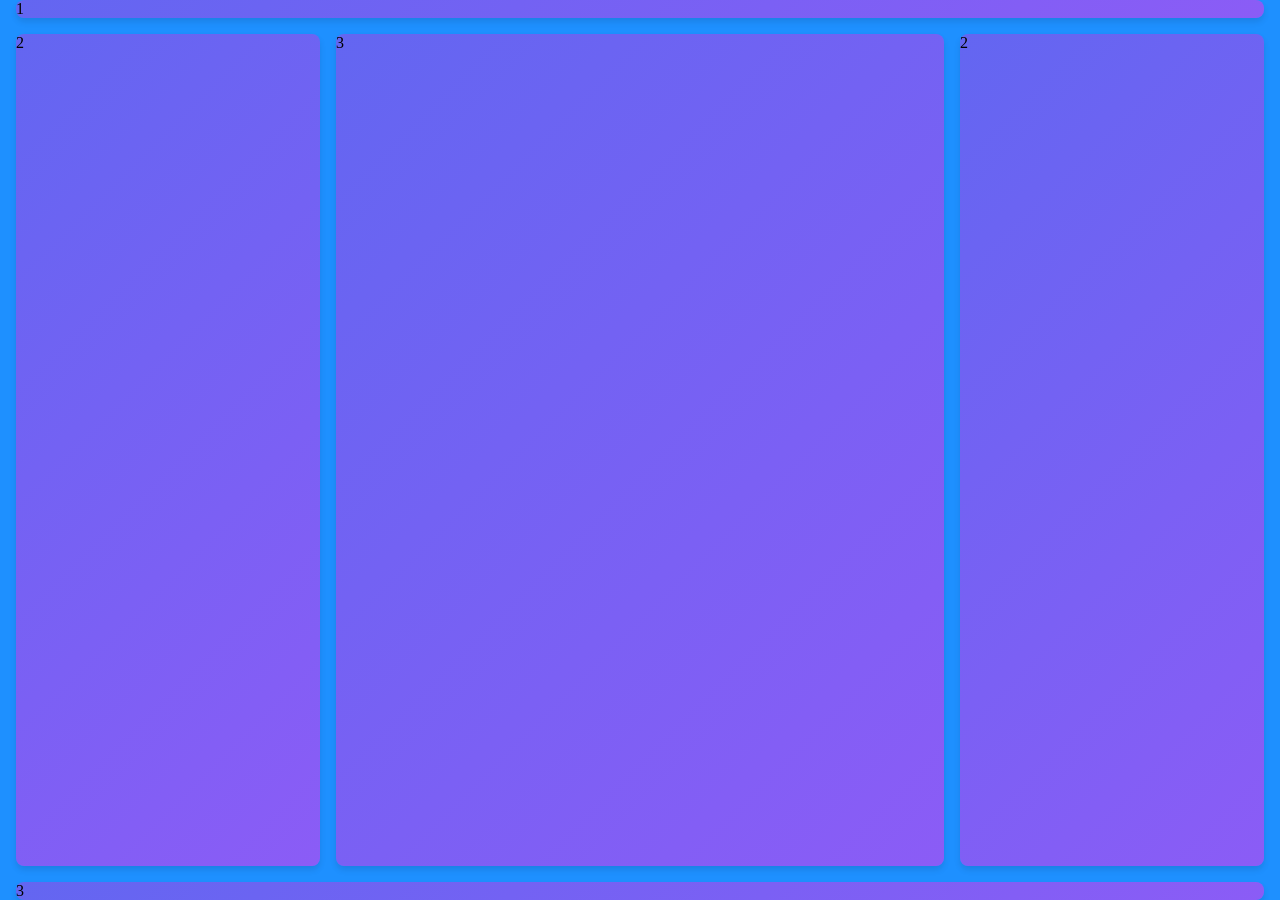
<file: marco-layouts/css-grid-layout.html>
<html>
<head>
	<style>

		html, body {
			height:100%;
			padding:0;
			margin:0;
		}
			
		.container {
			background-color: dodgerblue;
			height: calc(100% - 0px);
			padding: 0 1rem;
			display: grid;
			grid-gap: 1rem;
			grid-template-columns: 1fr 2fr 1fr;
			grid-template-rows: auto 1fr auto;
			grid-template-areas:
			"header header header"
			"sidebar-left main sidebar-right"
			"footer footer footer";
		}
		.container div {
			background: linear-gradient(135deg, #6366f1 0%, #8b5cf6 100%);
			border: 0px solid rgba(255, 255, 255, 0.3);
			border-radius: 8px;
			box-shadow: 0 4px 6px rgba(0, 0, 0, 0.1);
		}

		.container div.header {
			grid-area: header;
		}

		.container div.sidebar-left {
			grid-area: sidebar-left;
		}

		.container div.main {
			grid-area: main;
		}
		.container div.sidebar-right {
			grid-area: sidebar-right;
		}
		.container div.footer {
			grid-area: footer;
		}

	</style>
</head>

<body>

	<div class="container">
		<div class="header">1</div>
		<div class="sidebar-left">2</div>
		<div class="main">3</div>
		<div class="sidebar-right">2</div>
		<div class="footer">3</div>
	</div>

</body>
</html>
</file>
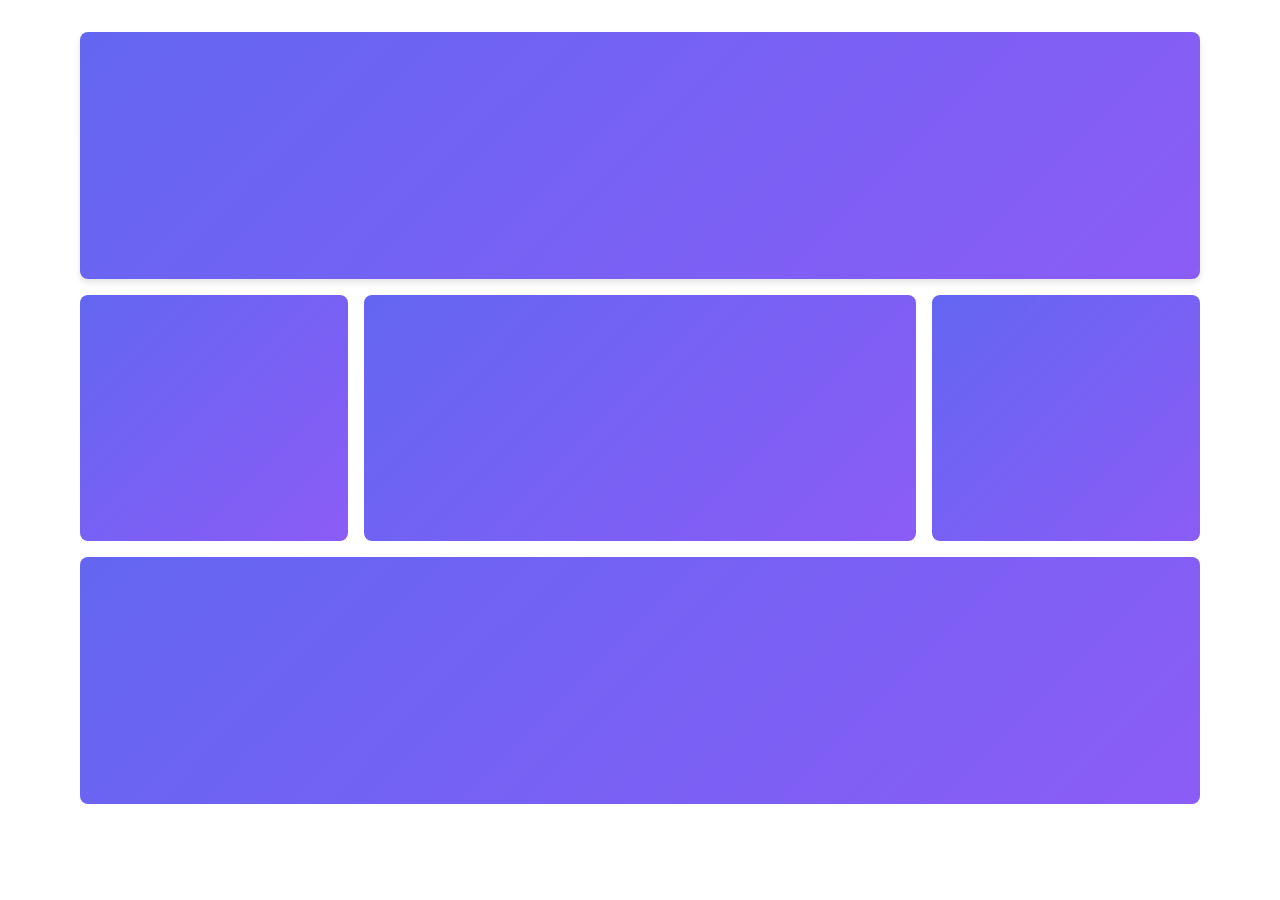
<file: marco-layouts/css-grid-layout2.html>
<html>
<head>
	<style>

		html, body {
			/*height:100%;*/
		}
				
		html {
			font-size:16px;
		}

		body {
			margin: 0;
			padding: 2rem clamp(1rem, 5vw, 4rem) 6rem;
			
			font-family: -apple-system, BlinkMacSystemFont, "Segoe UI", Roboto, sans-serif;
			background: var(--p-content-background);
			color: var(--p-text-color);
			
			/*background-image: url(assets/1.png);
			background-position: center center;
			background-attachment: fixed;
			background-repeat: no-repeat;
			background-size: cover;*/
		}
					
		.container {
			height: calc(100% - 0px);
			padding: 0 1rem;
			display: grid;
			grid-gap: 1rem;
			/*grid-template-columns: 1fr 2fr 1fr;*/
			grid-template-columns: repeat(12, [col-start] 1fr);
			/*grid-template-rows: auto 1fr auto;*/
			/*grid-template-areas:
			"header header header"
			"sidebar-left main sidebar-right"
			"footer footer footer";*/
		}

		.container div {
			border: 0px solid rgba(255, 255, 255, 0.3);
			border-radius: 8px;
			background: linear-gradient(135deg, #6366f1 0%, #8b5cf6 100%);
			grid-column: col-start / span 12;
		}

		@media (min-width: 768px) {
			.container div.header {
				/*grid-area: header;*/
				grid-column: col-start / span 12;
				background: linear-gradient(135deg, #6366f1 0%, #8b5cf6 100%);
				box-shadow: 0 4px 6px rgba(0, 0, 0, 0.1);
				background-color: dodgerblue;
			}

			.container div.sidebar-left {
				/*grid-area: sidebar-left;*/
				grid-column: col-start / span 3;
			}

			.container div.main {
				/*grid-area: main;*/
				grid-column: col-start 4 / span 6;
			}
			.container div.sidebar-right {
				/*grid-area: sidebar-right;*/
				grid-column: col-start 10 / span 3;
			}
			.container div.footer {
				/*grid-area: footer;*/
				grid-column: col-start / span 12;
			}
		}
	</style>
</head>

<body>

	<div class="container">
	
		<div class="header"></div>
		
		<div class="sidebar-left"></div>
		
		<div class="main"></div>
		
		
		<div class="sidebar-right"></div>
		<div class="footer"></div>

  

    

</div>

</body>
</html>
</file>
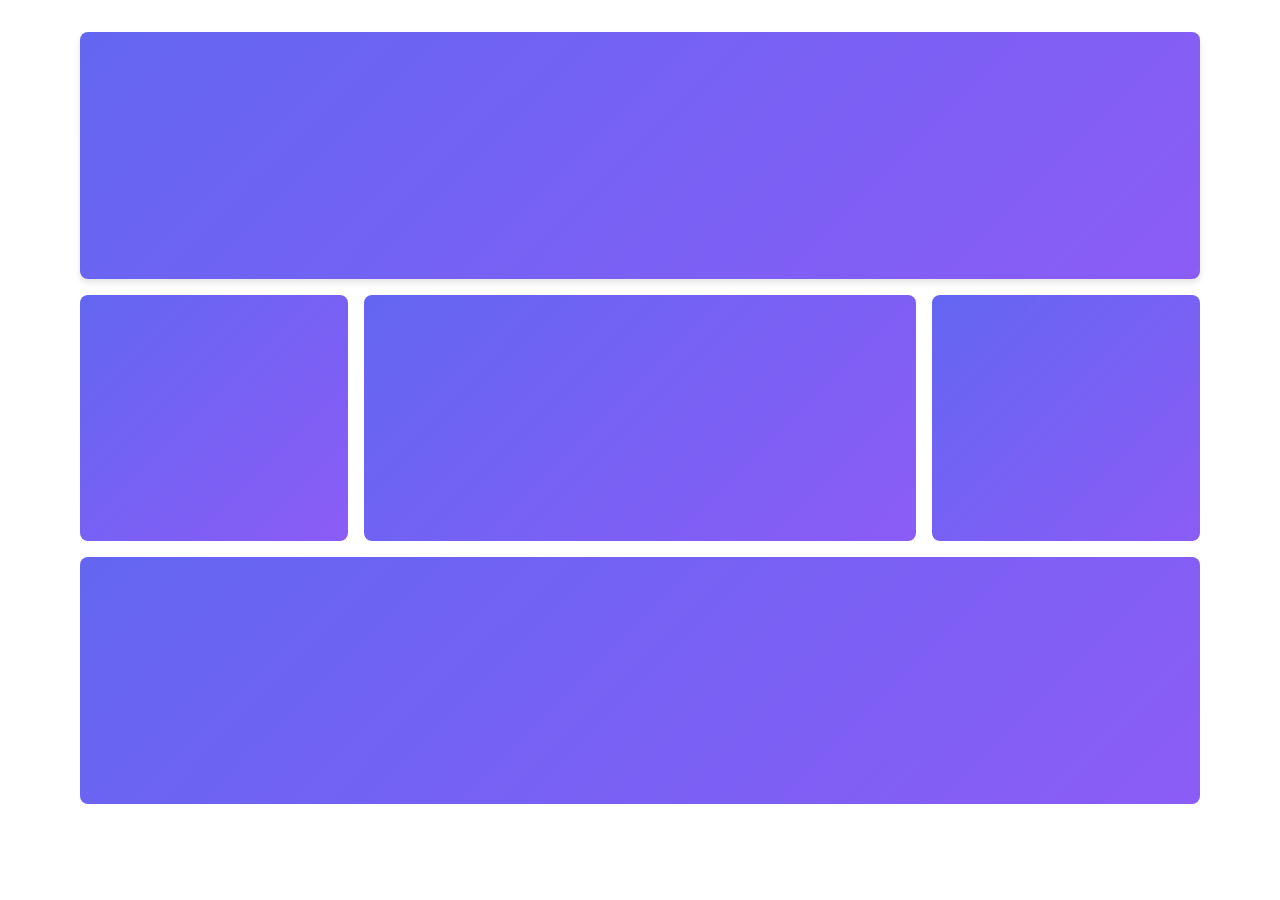
<file: marco-layouts/css-grid-layout2_reduziert.html>
<html>
<head>
	<style>

		html, body {
			/*height:100%;*/
		}
				
		html {
			font-size:16px;
		}

		body {
			margin: 0;
			padding: 2rem clamp(1rem, 5vw, 4rem) 6rem;	
		}
					
		.container {
			height: calc(100% - 0px);
			padding: 0 1rem;
			display: grid;
			grid-gap: 1rem;
			grid-template-columns: repeat(12, [col-start] 1fr);
		}

		.container div {
			border: 0px solid rgba(255, 255, 255, 0.3);
			border-radius: 8px;
			background: linear-gradient(135deg, #6366f1 0%, #8b5cf6 100%);
			grid-column: col-start / span 12;
		}

		@media (min-width: 768px) {
			.container div.header {
				grid-column: col-start / span 12;
				background: linear-gradient(135deg, #6366f1 0%, #8b5cf6 100%);
				box-shadow: 0 4px 6px rgba(0, 0, 0, 0.1);
				background-color: dodgerblue;
			}

			.container div.sidebar-left {
				grid-column: col-start / span 3;
			}

			.container div.main {
				grid-column: col-start 4 / span 6;
			}
			.container div.sidebar-right {
				grid-column: col-start 10 / span 3;
			}
			.container div.footer {
				grid-column: col-start / span 12;
			}
		}
	</style>
</head>

<body>

	<div class="container">
	
		<div class="header"></div>
		
		<div class="sidebar-left"></div>
		
		<div class="main"></div>
		
		
		<div class="sidebar-right"></div>
		<div class="footer"></div>

  

    

</div>

</body>
</html>
</file>
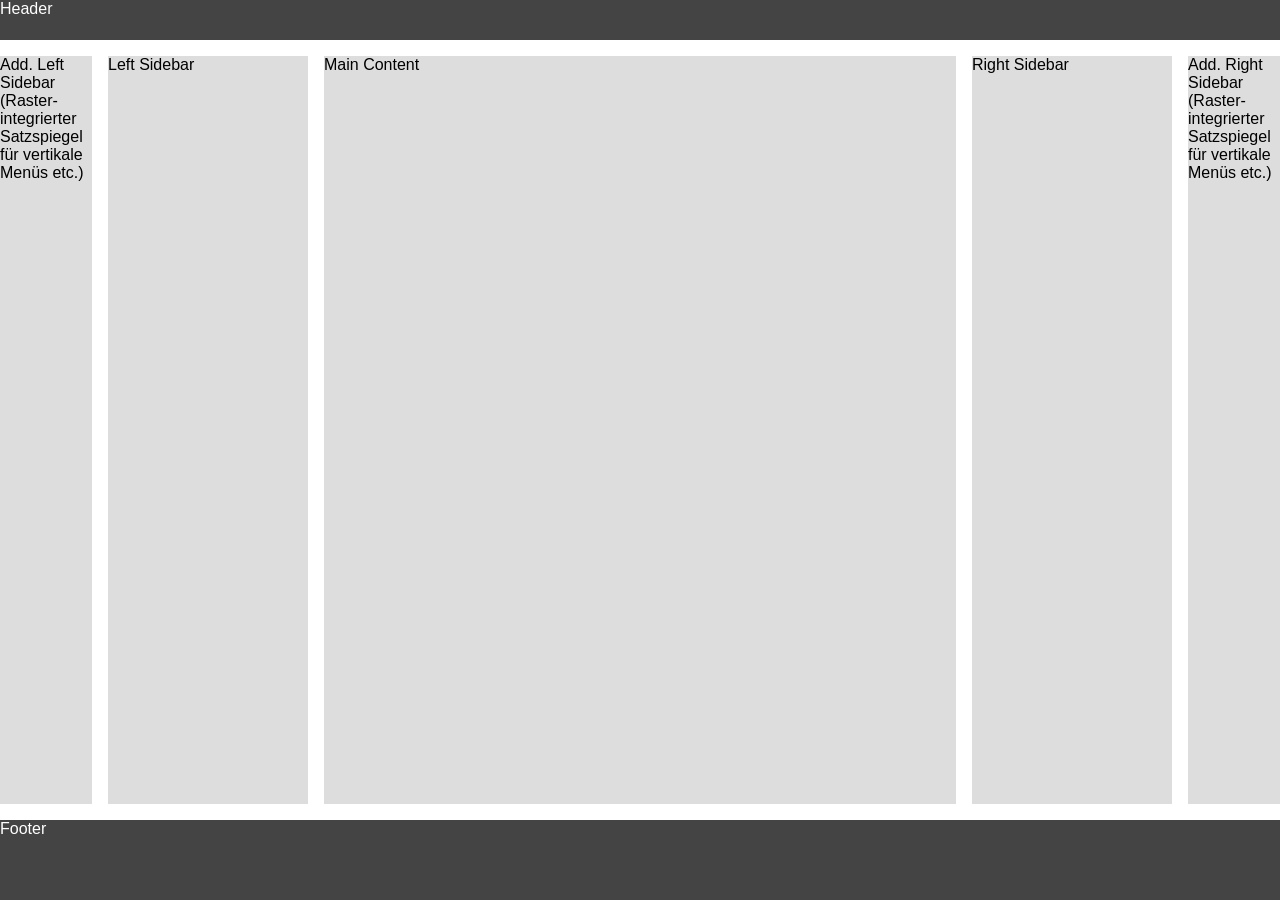
<file: marco-layouts/css-grid-layout3.html>
<!DOCTYPE html>
<html lang="de">
<head>
    <meta charset="UTF-8">
    <meta name="viewport" content="width=device-width, initial-scale=1.0">
    <title>12er CSS Grid Layout</title>
	
	<style>
		html,
		body {
			height: 100%;
			font-family: Arial, Helvetica, sans-serif;
			padding:0;
			margin:0;
		}

		/* ==========================
		   Gesamtlayout-Grid - 12er-Raster über komplette Breite und Höhe des Satzspiegels
		   ========================== */

		.layout-raster {
			display: grid;
			gap:1rem;
			grid-template-columns: repeat(12, [col-start] 1fr);
			height: 100vh;
			grid-template-rows:minmax(40px, auto) 1fr minmax(80px, auto); /* beschreiben die Höhen header, main und footer*/
				/*hier könnten die Höhe von Header und Footer angepasst werden, um z. B. Flyout abzubilden bzw. inhaltsagnostisch zu sein oder menü-fade-out zu simulieren*/
		}

		/* ==========================
		   Header / Footer
		   ========================== */

		.header {
			grid-row: 1;
			grid-column: col-start 1 / span 12;
			padding: 0;
			background: #444;
			color: #fff;
		}

		.footer {
			grid-row: 3;
			grid-column: col-start 1 / span 12;
			padding: 0;
			background: #444;
			color: #fff;
		}


		/* ==========================
		   Main
		   ========================== */

		.content {
			grid-row: 2;
			grid-column: col-start 1 / span 12;
			padding: 0;
		/* ab hier Integration eines Binnen-Rasters, da ggf. mehr Flexibilität */
			display: grid;
			grid-template-columns: repeat(12, [col-start] 1fr);
			gap: 1rem;
		}

		.content aside.left-sidebar-type-area, 
		.content aside.left-sidebar,
		.content section.main, 
		.content aside.right-sidebar-type-area, 
		.content aside.right-sidebar {
			grid-column: col-start / span 12;
			background: #ddd;
		}
		
		@media (min-width: 768px) {

			/* ==========================
			   Rasterbelegung
			   ========================== */

			.content aside.left-sidebar-type-area {
				grid-column: col-start 1 / span 1;
				/*min-width:80px;*/
			}

			.content aside.left-sidebar {
				grid-column: col-start 2 / span 3;
			}

			.content section.main {
				grid-column: col-start 5 / span 4;
			}

			.content aside.right-sidebar {
				grid-column: col-start 9 / span 3;
			}

			.content aside.right-sidebar-type-area {
				grid-column: col-start 12 / span 1;
				/*min-width:80px;*/
			}
		}
		
		@media (min-width: 1024px) {

			/* ==========================
			   Rasterbelegung
			   ========================== */

			.content aside.left-sidebar {
				grid-column: col-start 2 / span 2;
			}

			.content section.main {
				grid-column: col-start 4 / span 6;
			}

			.content aside.right-sidebar {
				grid-column: col-start 10 / span 2;
			}
		}
	</style>
</head>

<body>

	<div class="layout-raster">

		<header class="header">
			Header
		</header>

		<main class="content">

			<aside class="left-sidebar-type-area">
				Add. Left Sidebar (Raster-integrierter Satzspiegel für vertikale Menüs etc.)
			</aside>

			<aside class="left-sidebar">
				Left Sidebar
			</aside>

			<section class="main">
				Main Content
			</section>

			<aside class="right-sidebar">
				Right Sidebar
			</aside>

			<aside class="right-sidebar-type-area">
				Add. Right Sidebar (Raster-integrierter Satzspiegel für vertikale Menüs etc.)
			</aside>
		</main>

		<footer class="footer">
			Footer
		</footer>

	</div>
	
</body>
</html>
</file>
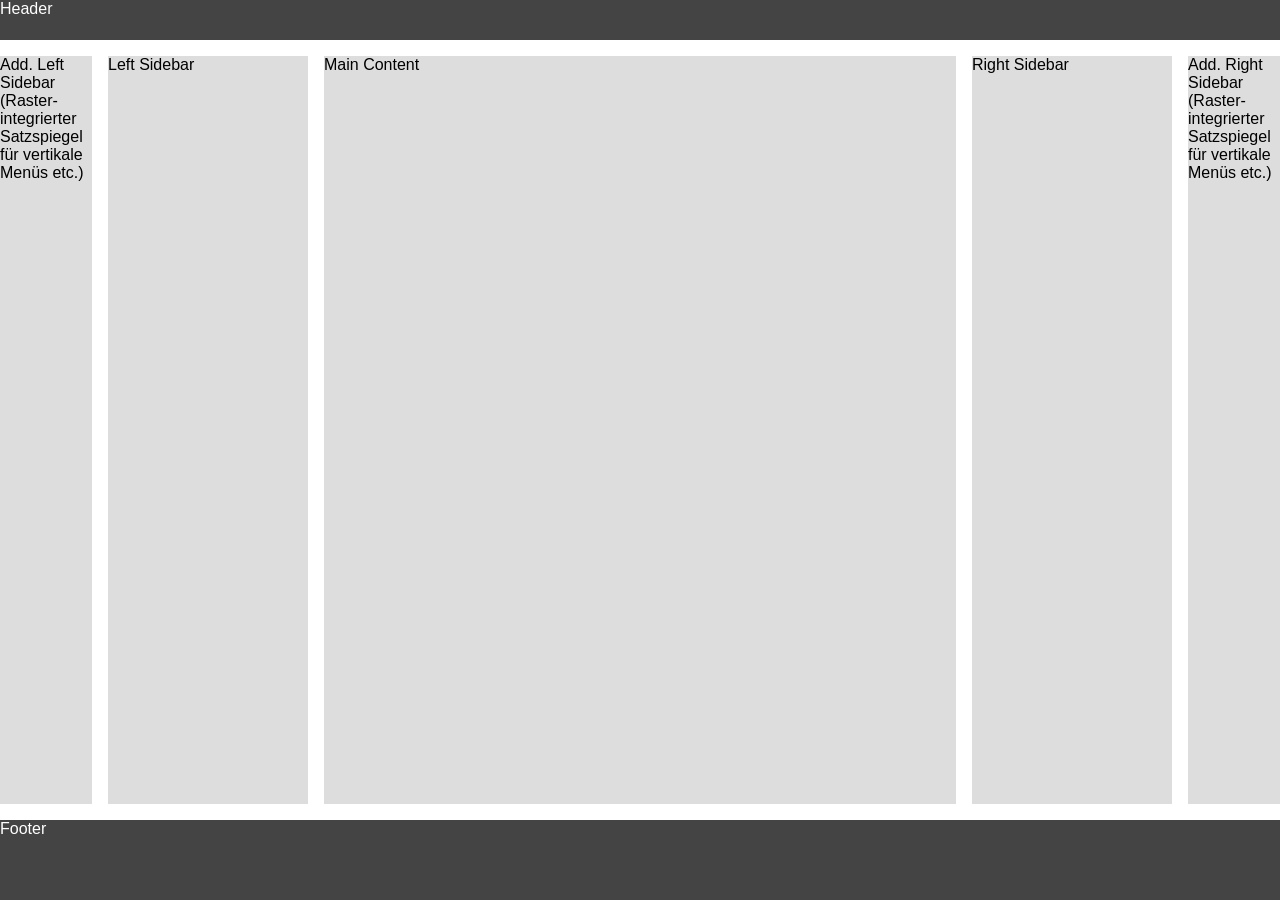
<file: marco-layouts/css-grid-layout3_var.html>
<!DOCTYPE html>
<html lang="de">
<head>
    <meta charset="UTF-8">
    <meta name="viewport" content="width=device-width, initial-scale=1.0">
    <title>12er CSS Grid Layout</title>
	
	<style>
		html,
		body {
			height: 100%;
			font-family: Arial, Helvetica, sans-serif;
			padding:0;
			margin:0;
		}

		/* ==========================
		   Gesamtlayout-Grid - 12er-Raster über komplette Breite und Höhe des Satzspiegels
		   ========================== */

		.layout-raster {
			display: grid;
			gap:1rem;
			grid-template-columns: repeat(12, [col-start] 1fr);
			height: 100vh;
			grid-template-rows:minmax(40px, auto) 1fr minmax(80px, auto); /* beschreiben die Höhen header, main und footer*/
				/*hier könnten die Höhe von Header und Footer angepasst werden, um z. B. Flyout abzubilden bzw. inhaltsagnostisch zu sein oder menü-fade-out zu simulieren*/
		}

		/* ==========================
		   Header / Footer
		   ========================== */

		.header {
			grid-row: 1;
			grid-column: col-start 1 / span 12;
			padding: 0;
			background: #444;
			color: #fff;
		}

		.footer {
			grid-row: 3;
			grid-column: col-start 1 / span 12;
			padding: 0;
			background: #444;
			color: #fff;	
/* Einfache Möglichkeit, Header und Footer sowie potenziell Flyout-Menüs aus dem Grid-Fluss rauszulösen und fix zu positionieren - z. B. aus-, ein- und überblenden */
			position:fixed;
			bottom:0;
			right:0;
			left:0;
			min-height:80px;
		}


		/* ==========================
		   Main
		   ========================== */

		.content {
			grid-row: 2;
			grid-column: col-start 1 / span 12;
			padding: 0;
		/* ab hier Integration eines Binnen-Rasters, da ggf. mehr Flexibilität */
			display: grid;
			grid-template-columns: repeat(12, [col-start] 1fr);
			gap: 1rem;
		}

		.content aside.left-sidebar-type-area, 
		.content aside.left-sidebar,
		.content section.main, 
		.content aside.right-sidebar-type-area, 
		.content aside.right-sidebar {
			grid-column: col-start / span 12;
			background: #ddd;
		}
		
		@media (min-width: 480px) {
			.content aside.left-sidebar-type-area, 
			.content aside.left-sidebar,
			.content section.main, 
			.content aside.right-sidebar-type-area, 
			.content aside.right-sidebar {
				grid-column: col-start / span 12;
				background: #ddd;
			}
			
			.content aside.left-sidebar {
				grid-column: col-start / span 6;
				background: #ddd;
			}
			
			.content section.main {
				grid-column: col-start 7 / span 6;
				background: #ddd;
			}
		}
		
		@media (min-width: 768px) {

			/* ==========================
			   Rasterbelegung
			   ========================== */

			.content aside.left-sidebar-type-area {
				grid-column: col-start 1 / span 1;
				/*min-width:80px;*/
			}

			.content aside.left-sidebar {
				grid-column: col-start 2 / span 3;
			}

			.content section.main {
				grid-column: col-start 5 / span 5;
			}

			.content aside.right-sidebar {
				grid-column: col-start 10 / span 3;
			}

			.content aside.right-sidebar-type-area {
				grid-column: col-start 12 / span 1;
				/*min-width:80px;*/
				display:none;
			}
		}
		
		@media (min-width: 1280px) {

			/* ==========================
			   Rasterbelegung
			   ========================== */
			   
			.content aside.left-sidebar {
				grid-column: col-start 2 / span 2;
			}

			.content section.main {
				grid-column: col-start 4 / span 6;
			}

			.content aside.right-sidebar {
				grid-column: col-start 10 / span 2;
			}
			
			.content aside.right-sidebar-type-area {
				grid-column: col-start 12 / span 1;
				/*min-width:80px;*/
				display:block;
			}
		}
	</style>
</head>

<body>

	<div class="layout-raster">

		<header class="header">
			Header
		</header>

		<main class="content">

			<aside class="left-sidebar-type-area">
				Add. Left Sidebar (Raster-integrierter Satzspiegel für vertikale Menüs etc.)
			</aside>

			<aside class="left-sidebar">
				Left Sidebar
			</aside>

			<section class="main">
				Main Content
			</section>

			<aside class="right-sidebar">
				Right Sidebar
			</aside>

			<aside class="right-sidebar-type-area">
				Add. Right Sidebar (Raster-integrierter Satzspiegel für vertikale Menüs etc.)
			</aside>
		</main>

		<footer class="footer">
			Footer
		</footer>

	</div>
	
</body>
</html>
</file>
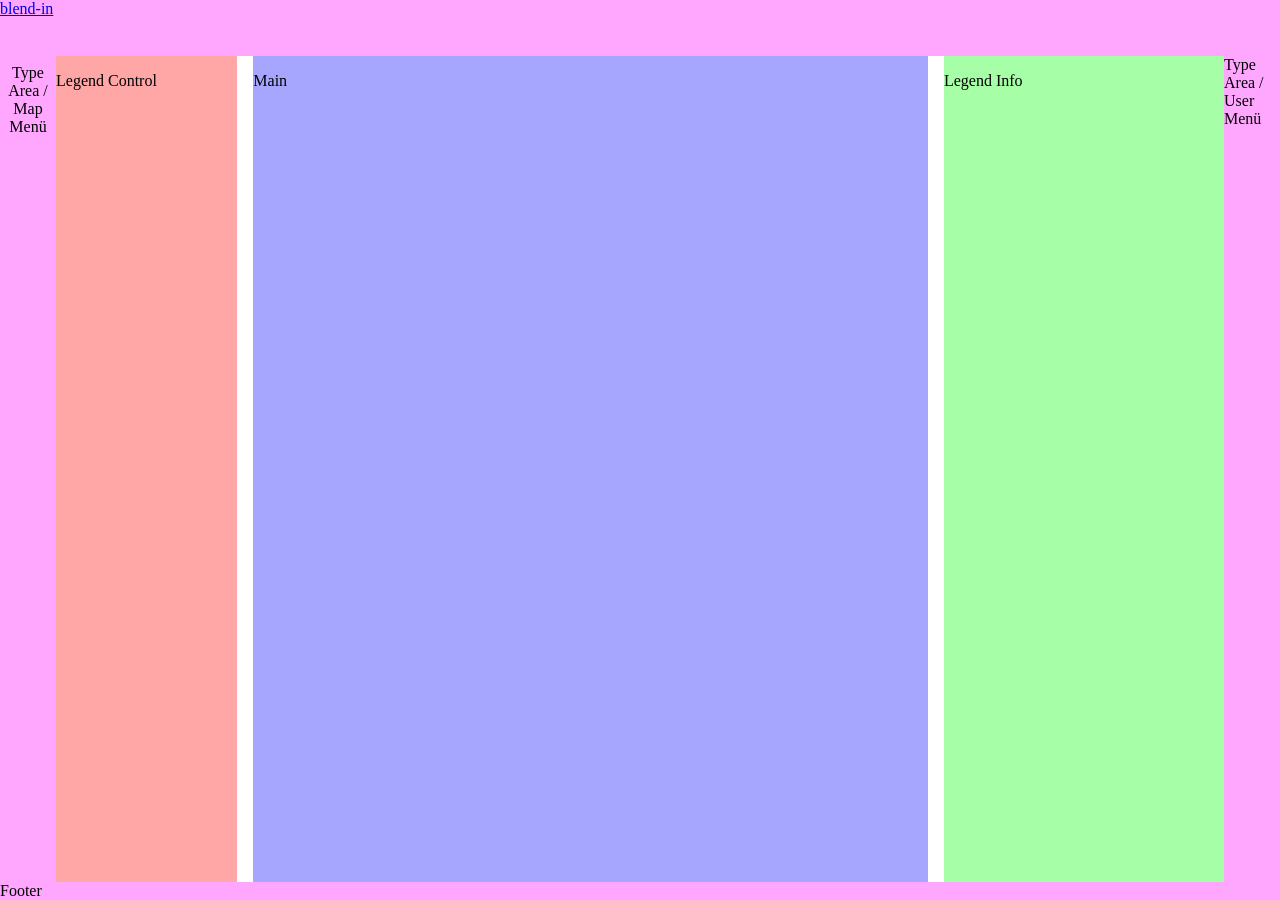
<file: marco-layouts/css-grid-layout4_satzspiegel_aussenMain_parallax_v3.html>
<!DOCTYPE html>
<html lang="de">
<head>
    <meta charset="UTF-8">
    <meta name="viewport" content="width=device-width, initial-scale=1.0">
    <title>12-Column Layout mit Type Areas</title>
	
	<style>


		html,
		body, #app {
			height: 100%;
			padding:0;
			margin:0;
			overflow: hidden;
		}

		/* =====================================
		   Gesamtlayout
		===================================== */

		.layout {
			display: grid;
			/*gap:1rem;*/
			grid-template-rows:
				auto 
				minmax(0,1fr) 
				auto;
			height: 100dvh;/*height: 100%;min-height: 100%;*/

		}


		/* =====================================
		   Header / Footer
		===================================== */
		
		header {min-height:56px;}

		.header,
		.footer {
			background: rgba(255,0,255,0.35);
			}


		/* =====================================
		   Hilfscontainer für verschiedene Binnenlayouts
		   Type Areas + Satzspiegel
		===================================== */
		
		.wrapper {
			display: grid;
			grid-template-columns: 100vw 100vw;
			height: 100%;
			width: 100vw;
			transition: transform 0.5s ease;
			min-height: 0;
			grid-template-rows: minmax(0,1fr);
		}
			
			.wrapper.wrapper-parallax-shift-map {
				transform: translateX(-100vw);
				animation: xxx 1.3s ease-in-out forwards;
				animation-delay: 0.3s;
			}
			
			@keyframes xxx {
				to {
					transform: translateX(0vw);
				}
			}
		
		.main-layout-map {
			display: grid;
			grid-template-columns:
				56px
				minmax(0, 1fr)
				56px;
			min-height: 0;
			/*overflow:auto;*/
			grid-template-rows:minmax(0,1fr);
			height:100%;
		}
		
		.main-layout-data {
			display: grid;
			grid-template-columns:
				56px
				minmax(0, 1fr)
				56px;
			min-height: 0;
			background:red;
		}

		/* =====================================
		   Type Areas
		===================================== */

		.type-area {
		}

		.type-area-left {
			grid-column: 1;
			padding-top:0.5rem;
			justify-content: center;
			text-align:center;
			background: rgba(255,0,255,0.35);
		}

		.type-area-right {
			grid-column: 3;
			background: rgba(255,0,255,0.35);
		}
		
		.type-area-left {text-align:center;gap:0.5rem;}


		/* =====================================
		   Satzspiegel
		===================================== */

		.content {
			grid-column: 2;
			display: grid;
			/*grid-template-columns:repeat(12, [col-start] 1fr);*/
			grid-template-columns:repeat(12,minmax(0,1fr));
			gap: 1rem;
			grid-template-rows: minmax(0, 1fr);
			min-height: 0;
			/*overflow:hidden;*/
			min-width:0;
		}


		/* =====================================
		   12er Raster
		===================================== */

		.left-sidebar {
			/*grid-column: col-start 1 / span 2;*/
			grid-column: 1 / span 2;
			min-height: 0;
			overflow:auto;
			padding:1rem 0;
			background: rgba(255,0,0,0.35);
		}

		.main {
			/*grid-column: col-start 3 / span 7;*/
			grid-column: 3 / span 7;
			min-height: 0;
			overflow: auto;
			padding:1rem 0;
			background: rgba(0,0,255,0.35);
		}

		.right-sidebar {
			/*grid-column: col-start 10 / span 3;*/
			grid-column: 10 / span 3;
			min-height: 0;
			overflow: auto;
			padding:1rem 0;
			background: rgba(0,255,0,0.35);
		}
		
		
		
		
	</style>
	
	
	
	
	

</head>

<body>
	
	<div class="layout" style="position:relative">

        <header class="header" style="pointer-events: auto;">
			<a href="css-grid-layout4_satzspiegel_aussenMain_parallax_v3_blent-in.html">blend-in</a>
		</header>
		
		<div id="wrapper" class="wrapper wrapper-parallax-shift-map">
		
				
			<div class="main-layout-map">
			
				<!-- linke Type Area -->
				<aside class="type-area type-area-left">Type Area / Map Menü</aside>

				<main class="content">

					<aside class="left-sidebar">Legend Control</aside>

					<section class="main">Main</section>

					<aside class="right-sidebar">Legend Info</aside>

				</main>
				
				<!-- rechte Type Area -->
				<aside class="type-area type-area-right">Type Area / User Menü</aside>
			
			</div>
			
			<div class="main-layout-data">yxcyc</div>
			
		</div>

        <footer class="footer" style="pointer-events: aut;">Footer</footer>
    
	</div>

</body>
</html>
</file>
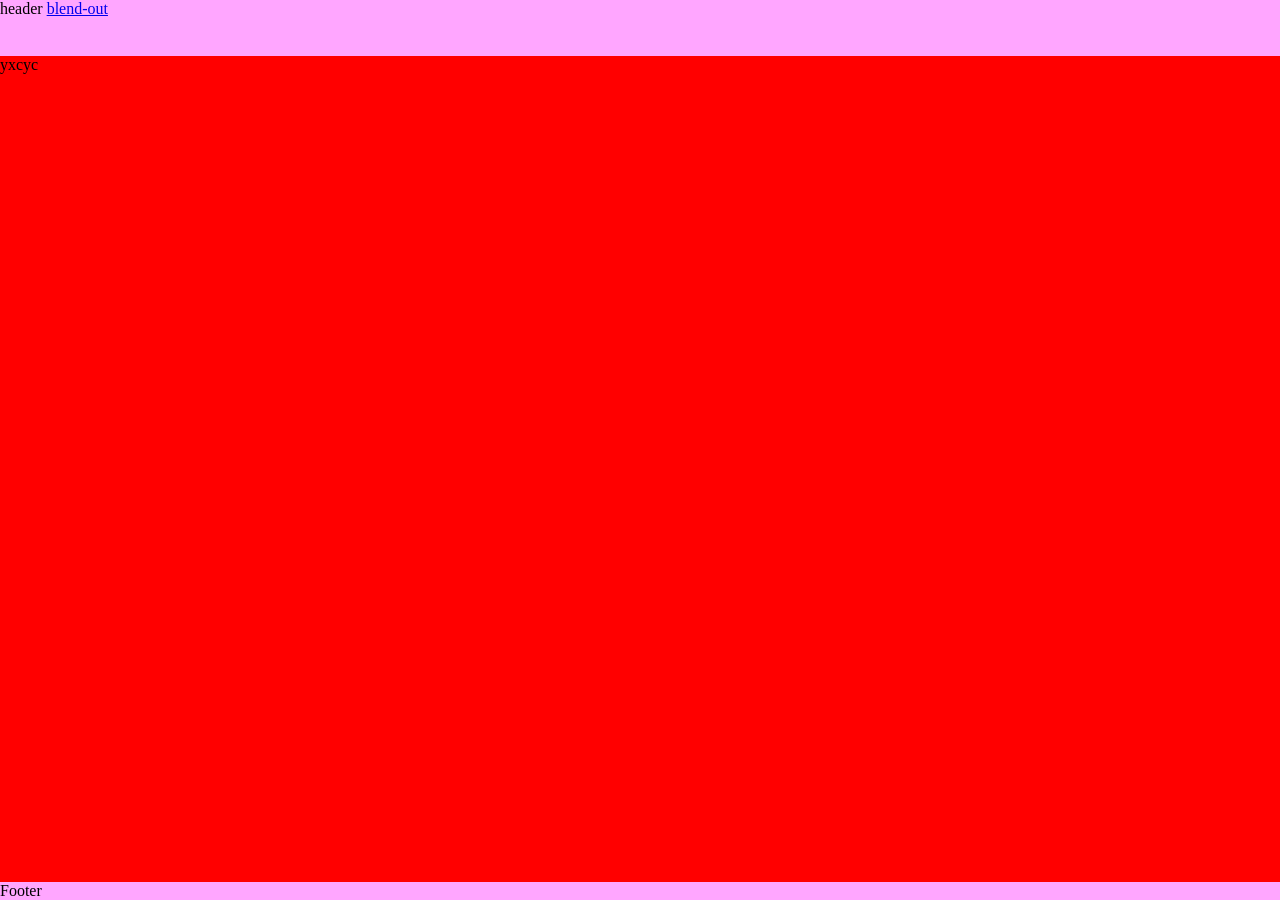
<file: marco-layouts/css-grid-layout4_satzspiegel_aussenMain_parallax_v3_blent-in.html>
<!DOCTYPE html>
<html lang="de">
<head>
    <meta charset="UTF-8">
    <meta name="viewport" content="width=device-width, initial-scale=1.0">
    <title>12-Column Layout mit Type Areas</title>
	
	<style>


		html,
		body, #app {
			height: 100%;
			padding:0;
			margin:0;
			overflow: hidden;
		}

		/* =====================================
		   Gesamtlayout
		===================================== */

		.layout {
			display: grid;
			/*gap:1rem;*/
			grid-template-rows:
				auto 
				minmax(0,1fr) 
				auto;
			height: 100dvh;/*height: 100%;min-height: 100%;*/

		}


		/* =====================================
		   Header / Footer
		===================================== */
		
		header {min-height:56px;}

		.header,
		.footer {
			background: rgba(255,0,255,0.35);
			}


		/* =====================================
		   Hilfscontainer für verschiedene Binnenlayouts
		   Type Areas + Satzspiegel
		===================================== */
		
		.wrapper {
			display: grid;
			grid-template-columns: 100vw 100vw;
			height: 100%;
			width: 100vw;
			transition: transform 0.5s ease;
			min-height: 0;
			grid-template-rows: minmax(0,1fr);
		}
			
			.wrapper.wrapper-parallax-shift-map {
				transform: translateX(0vw);
				animation: xxx 1.3s ease-in-out forwards;
				animation-delay: 0.3s;
			}
			
			@keyframes xxx {
				to {
					transform: translateX(-100vw);
				}
			}
		
		.main-layout-map {
			display: grid;
			grid-template-columns:
				56px
				minmax(0, 1fr)
				56px;
			min-height: 0;
			/*overflow:auto;*/
			grid-template-rows:minmax(0,1fr);
			height:100%;
		}
		
		.main-layout-data {
			display: grid;
			grid-template-columns:
				56px
				minmax(0, 1fr)
				56px;
			min-height: 0;
			background:red;
		}

		/* =====================================
		   Type Areas
		===================================== */

		.type-area {
		}

		.type-area-left {
			grid-column: 1;
			padding-top:0.5rem;
			justify-content: center;
			text-align:center;
			background: rgba(255,0,255,0.35);
		}

		.type-area-right {
			grid-column: 3;
			background: rgba(255,0,255,0.35);
		}
		
		.type-area-left {text-align:center;gap:0.5rem;}


		/* =====================================
		   Satzspiegel
		===================================== */

		.content {
			grid-column: 2;
			display: grid;
			/*grid-template-columns:repeat(12, [col-start] 1fr);*/
			grid-template-columns:repeat(12,minmax(0,1fr));
			gap: 1rem;
			grid-template-rows: minmax(0, 1fr);
			min-height: 0;
			/*overflow:hidden;*/
			min-width:0;
		}


		/* =====================================
		   12er Raster
		===================================== */

		.left-sidebar {
			/*grid-column: col-start 1 / span 2;*/
			grid-column: 1 / span 2;
			min-height: 0;
			overflow:auto;
			padding:1rem 0;
			background: rgba(255,0,0,0.35);
		}

		.main {
			/*grid-column: col-start 3 / span 7;*/
			grid-column: 3 / span 7;
			min-height: 0;
			overflow: auto;
			padding:1rem 0;
			background: rgba(0,0,255,0.35);
		}

		.right-sidebar {
			/*grid-column: col-start 10 / span 3;*/
			grid-column: 10 / span 3;
			min-height: 0;
			overflow: auto;
			padding:1rem 0;
			background: rgba(0,255,0,0.35);
		}
		
		
		
		
	</style>
	
	
	
	
	

</head>

<body>
	
	<div class="layout" style="position:relative">

        <header class="header" style="pointer-events: auto;">header
			<a href="css-grid-layout4_satzspiegel_aussenMain_parallax_v3.html">blend-out</a>
		</header>
		
		<div id="wrapper" class="wrapper wrapper-parallax-shift-map">
		
				
			<div class="main-layout-map">
			
				<!-- linke Type Area -->
				<aside class="type-area type-area-left">Type Area / Map Menü</aside>

				<main class="content">

					<aside class="left-sidebar">Legend Control</aside>

					<section class="main">Main</section>

					<aside class="right-sidebar">Legend Info</aside>

				</main>
				
				<!-- rechte Type Area -->
				<aside class="type-area type-area-right">Type Area / User Menü</aside>
			
			</div>
			
			<div class="main-layout-data">yxcyc</div>
			
		</div>

        <footer class="footer" style="pointer-events: aut;">Footer</footer>
    
	</div>

</body>
</html>
</file>
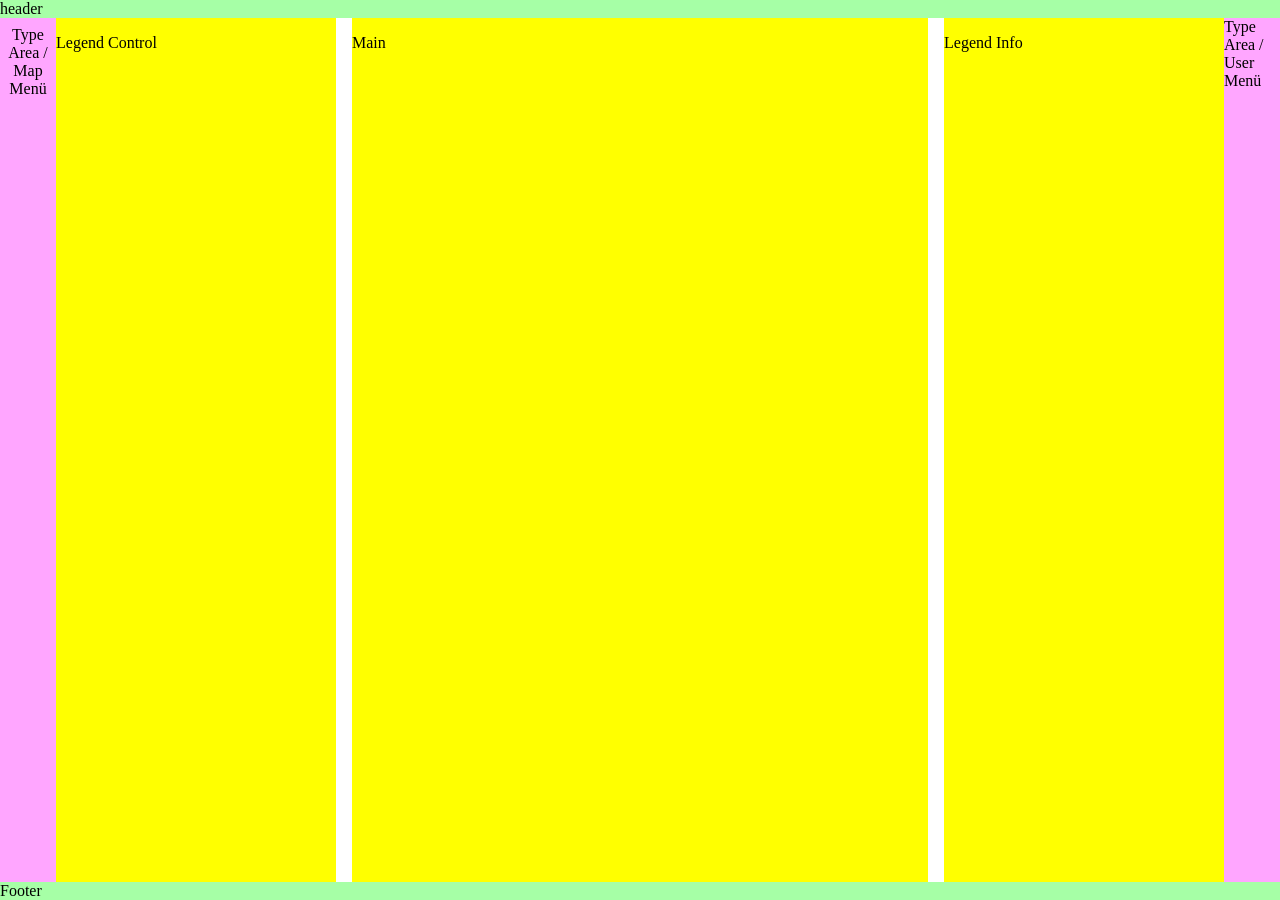
<file: marco-layouts/css-grid-layout4_satzspiegel_aussenMain_parallax_v3_mediaqueries.html>
<!DOCTYPE html>
<html lang="de">
<head>
    <meta charset="UTF-8">
    <meta name="viewport" content="width=device-width, initial-scale=1.0">
    <title>12-Column Layout mit Type Areas</title>
	
	<style>


		html,
		body, #app {
			height: 100%;
			padding:0;
			margin:0;
			overflow: hidden;
		}

		/* =====================================
		   Gesamtlayout
		===================================== */

		.layout {
			display: grid;
			/*gap:1rem;*/
			grid-template-rows:
				auto 
				minmax(0,1fr) 
				auto;
			height: 100dvh;/*height: 100%;min-height: 100%;*/

		}


		/* =====================================
		   Header / Footer
		===================================== */
		
		.header,
		.footer {
			background: rgba(0,255,0,0.35);
			}


		/* =====================================
		   Hilfscontainer für verschiedene Binnenlayouts
		   Type Areas + Satzspiegel
		===================================== */
		
		.wrapper {
			display: grid;
			grid-template-columns: 100vw 100vw;
			height: 100%;
			width: 100vw;
			transition: transform 0.5s ease;
			min-height: 0;
			grid-template-rows: minmax(0,1fr);
		}
			
			.wrapper.wrapper-parallax-shift-map {
				transform: translateX(-100vw);
				animation: xxx 1.3s ease-in-out forwards;
				animation-delay: 0.3s;
			}
			
			@keyframes xxx {
				to {
					transform: translateX(0vw);
				}
			}
		
		.main-layout-map {
			display: grid;
			grid-template-columns:
				56px
				minmax(0, 1fr)
				56px;
			min-height: 0;
			/*overflow:auto;*/
			grid-template-rows:minmax(0,1fr);
			height:100%;
		}
		
		.main-layout-data {
			display: grid;
			grid-template-columns:
				56px
				minmax(0, 1fr)
				56px;
			min-height: 0;
			background:red;
		}

		/* =====================================
		   Type Areas
		===================================== */

		.type-area {
		}

		.type-area-left {
			grid-column: 1;
			padding-top:0.5rem;
			justify-content: center;
			text-align:center;
			background: rgba(255,0,255,0.35);
		}

		.type-area-right {
			grid-column: 3;
			background: rgba(255,0,255,0.35);
		}
		
		.type-area-left {text-align:center;gap:0.5rem;}


		/* =====================================
		   Satzspiegel
		===================================== */

		.content {
			grid-column: 2;
			display: grid;
			grid-template-columns:repeat(12,minmax(0,1fr));
			gap: 1rem;
			grid-template-rows: auto minmax(0, 1fr) minmax(0, 1fr);
			min-height: 0;
			min-width:0;
		}
		
		.left-sidebar,
		.main, 
		.right-sidebar {
			grid-column: 1 / span 12;
			min-height: 0;
			overflow:auto;
			padding:1rem 0;
			background:yellow;
		}
		
		@media (min-width: 480px) {
		
			.content {
				grid-template-rows: auto minmax(0, 1fr);
			}
		
			.left-sidebar,
			.main, 
			.right-sidebar {
				grid-column: 1 / span 12;
			}
			
			.left-sidebar {
				grid-column: 1 / span 6;
			}
			
			.main {
				grid-column: 7 / span 6;
			}
		}
		
		@media (min-width: 768px) {
		
			.content {
				grid-template-rows: minmax(0, 1fr);
			}

			.left-sidebar {
				grid-column: 1 / span 4;
			}

			.main {
				grid-column: 5 / span 3;
			}

			.right-sidebar {
				grid-column: 8 / span 5;
			}
		}
		
		@media (min-width: 1024px) {

			.left-sidebar {
				grid-column: 1 / span 3;
			}

			.main {
				grid-column: 4 / span 5;
			}

			.right-sidebar {
				grid-column: 9 / span 4;
			}
		 }
		
		@media (min-width: 1280px) {

			.left-sidebar {
				grid-column: 1 / span 3;
			}

			.main {
				grid-column: 4 / span 6;
			}

			.right-sidebar {
				grid-column: 10 / span 3;
			}
		}
		
		@media (min-width: 1440px) {
		
			.content {
				grid-template-rows: minmax(0, 1fr);
			}

			.left-sidebar {
				grid-column: 1 / span 2;
			}

			.main {
				grid-column: 3 / span 7;
			}

			.right-sidebar {
				grid-column: 10 / span 3;
			}
		}
		
		
		
		
	</style>
	
	
	
	
	

</head>

<body>
	
	<div class="layout" style="position:relative">

        <header class="header" style="pointer-events: auto;">header</header>
		
		<div id="wrapper" class="wrapper wrapper-parallax-shift-map">
		
				
			<div class="main-layout-map">
			
				<!-- linke Type Area -->
				<aside class="type-area type-area-left">Type Area / Map Menü</aside>

				<main class="content">

					<aside class="left-sidebar">Legend Control</aside>

					<section class="main">Main</section>

					<aside class="right-sidebar">Legend Info</aside>

				</main>
				
				<!-- rechte Type Area -->
				<aside class="type-area type-area-right">Type Area / User Menü</aside>
			
			</div>
			
			<div class="main-layout-data">yxcyc</div>
			
		</div>

        <footer class="footer" style="pointer-events: aut;">Footer</footer>
    
	</div>

</body>
</html>
</file>
